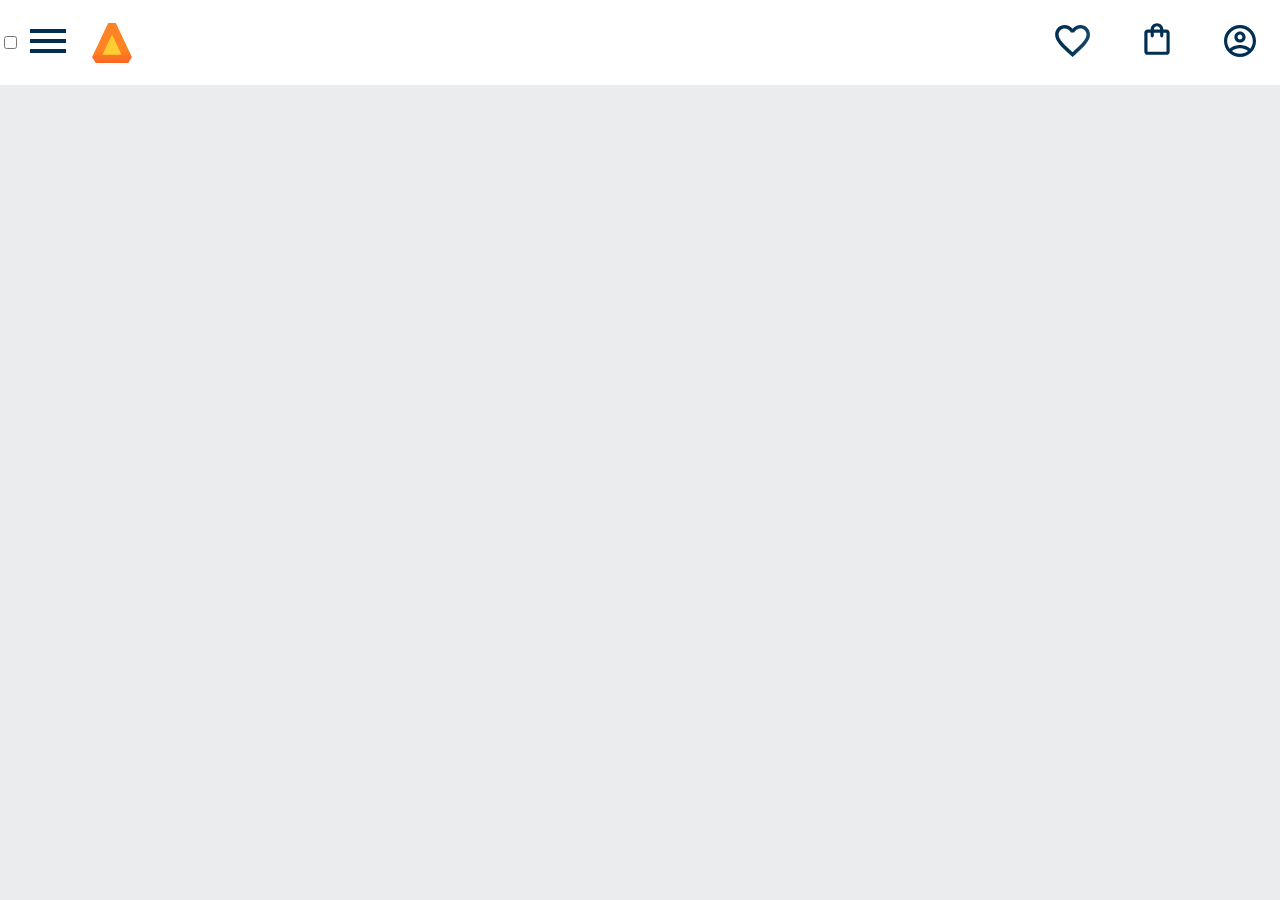
<file: 2-trimestre-projeto-1-main/index.html>
<!DOCTYPE html>
<html>

    <head>
      <meta charset="UTF-8">
      <meta name="viewport" content="width=device-width, inicial-scale=1.0">
      <title>AluraBooks</title>
      <link rel="stylesheet" href="reset.css">
      <link rel="stylesheet" href="style.css">
    </head>

    <body>
      <header class="cabeçalho">
    <div class="container">
      <input type="checkbox" id="menu" class="container__botao">
      <label for="menu">
        <span class="cabeçalho__menu-hamburguer container__imagem"></span>
      </label>
      <ul class="lista-menu">
        <li class="lista-menu__titulo">Categorias</li>
        <li class="lista-menu__item">
          <a href="#" class="lista-menu__link">Programação</a>
        </li>
        <li class="lista-menu__item">
          <a href="#" class="lista-menu__link">Front-end</a>
        </li>
        <li class="lista-menu__item">
          <a href="#" class="lista-menu__link">Infraestrutura</a>
        </li>
        <li class="lista-menu__item">
          <a href="#" class="lista-menu__link">Business</a>
        </li>
        <li class="lista-menu__item">
          <a href="#" class="lista-menu__link">Design & UX</a>
        </li>
      </ul>
        <img src="img/Logo.svg" alt="Logo da AluraBooks" class="container__imagem">
    </div>
    <div class="container">
        <a href="#"><img src="img/Favoritos.svg" alt="Meus favoritos" class="container__imagem"></a>
        <a href="#"><img src="img/Compras.svg" alt="Carrinho de compras" class="container__imagem"></a>
        <a href="#"><img src="img/Usuário.svg" alt="Meu perfil" class="container__imagem"></a>
    </div>
</header>

  </body>
  
  
  
  
  
</html>
</file>
<file: 2-trimestre-projeto-1-main/style.css>
@import url("styles/header.css");


:root {
    --cor-de-fundo: #EBECEE;
    --branco: #FFFFFF;
}

body{
    background-color: var(--cor-de-fundo)
}
</file>
